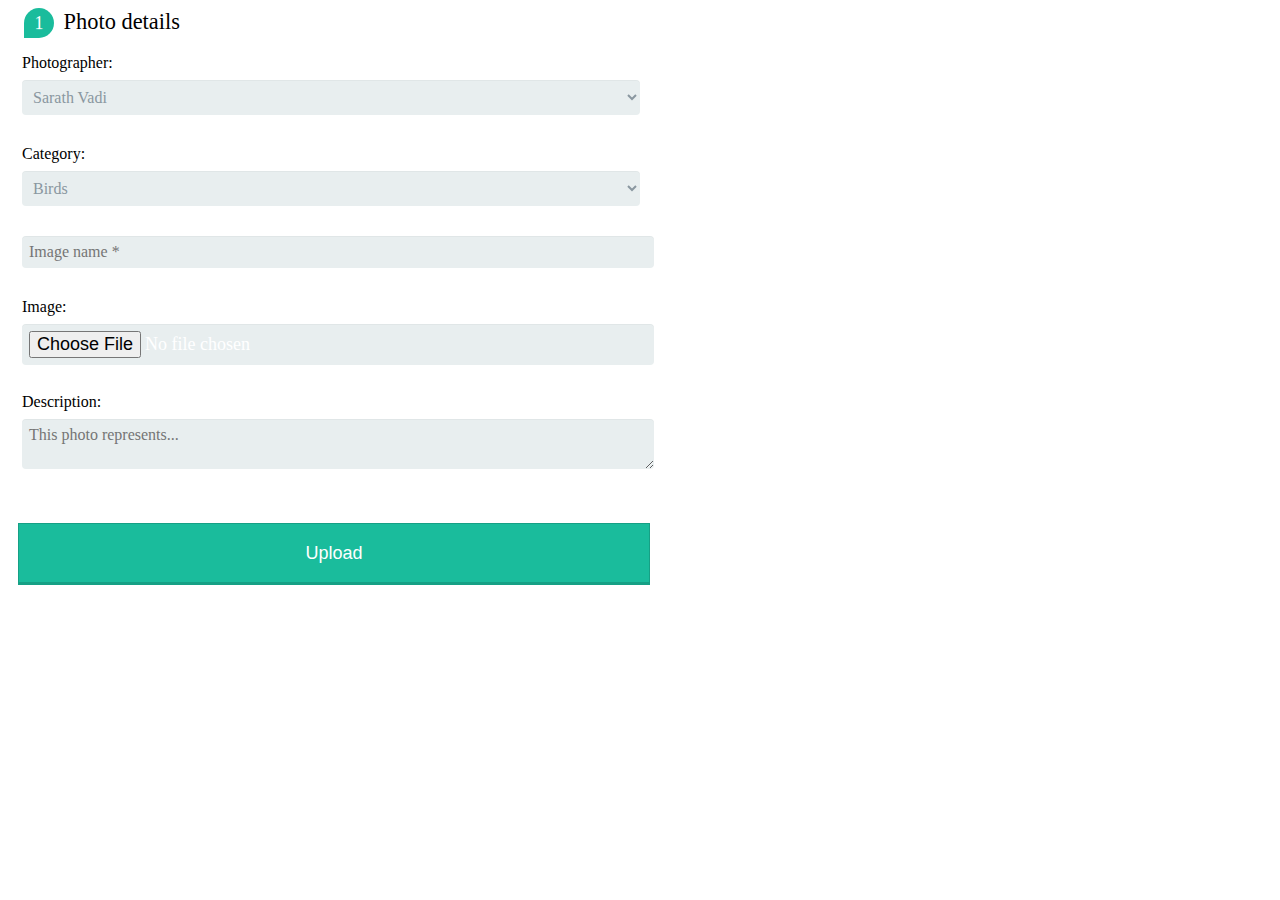
<file: static/index.html>
<!DOCTYPE html>
<html>
<head>
<link rel="stylesheet" href="styles.css">
</head>

<body>

	<div class="main-container">
		<form action="photo_gallery/photos" method="POST" enctype="multipart/form-data">
			<fieldset>
				<legend>
					<span class="number">1</span> Photo details
				</legend>
				
				<label for="photographer">Photographer:</label>
				<select id="photographer" name="photographer">
				  <option value="1">Sarath Vadi</option>
				  <option value="2">Clemente Paollo</option>
				</select>
				
				<label for="category">Category:</label>
				<select id="category" name="category">
				  <option value="1">Birds</option>
				</select>			
				
				<input type="text" name="name" placeholder="Image name *"> 	

				<label for="file">Image:</label>
				<input type="file" id="file" name="file" value="File">
				<br> 
				<label for="description">Description:</label>
				<textarea id="description" name="description" placeholder="This photo represents..."></textarea>


			</fieldset>
			<input type="submit" value="Upload" />
		</form>
	</div>

</body>
</html>
</file>
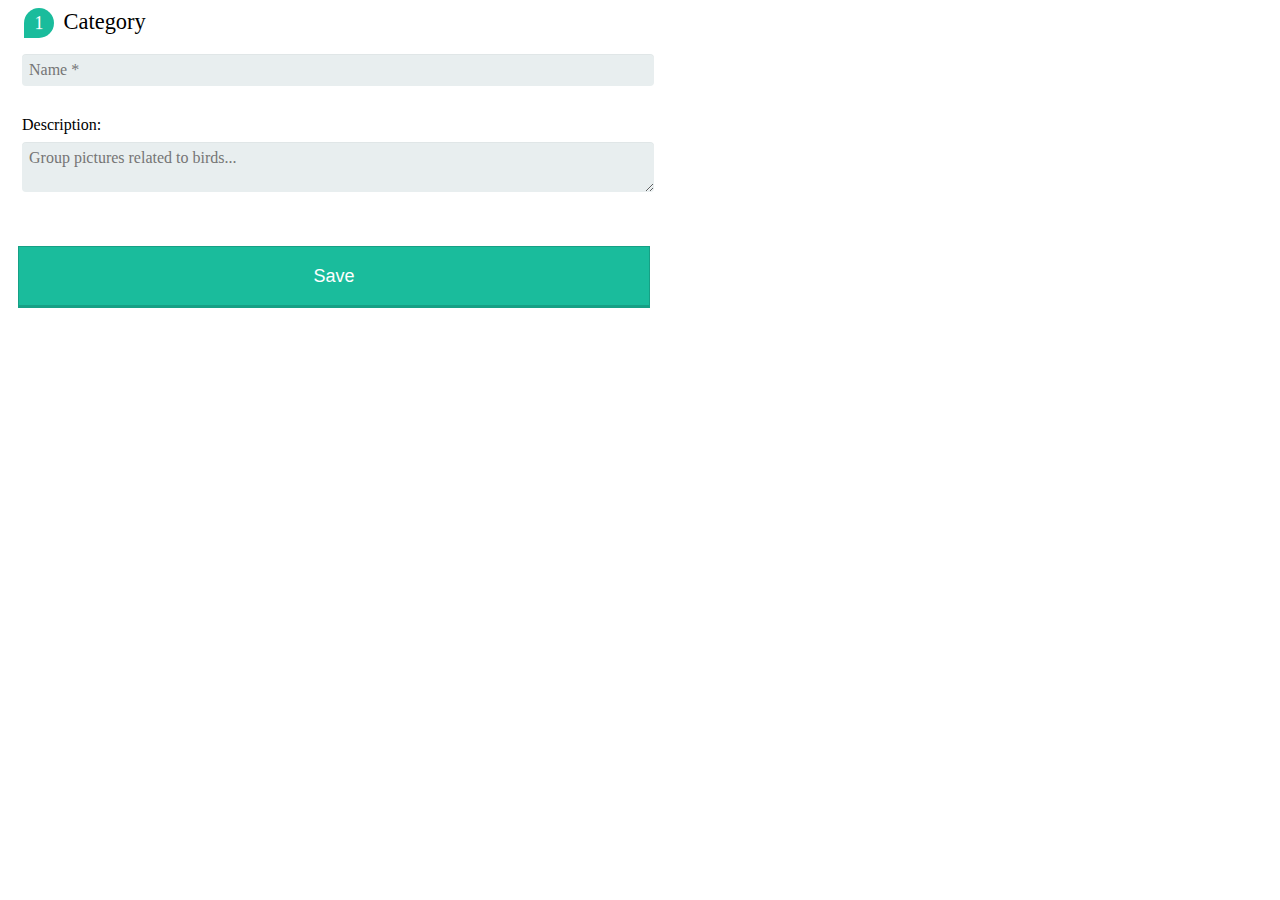
<file: static/categories.html>
<!DOCTYPE html>
<html>
<head>
<link rel="stylesheet" href="styles.css">
</head>

<body>

	<div class="main-container">
		<form action="photo_gallery/categories" method="POST" enctype="application/x-www-form-urlencoded">
			<fieldset>
				<legend>
					<span class="number">1</span> Category
				</legend>
				<input type="text" name="name" placeholder="Name *"> 
				<label for="description">Description:</label>
				<textarea name="description" placeholder="Group pictures related to birds..."></textarea>

			</fieldset>
			<input type="submit" value="Save" />
		</form>
	</div>

</body>
</html>
</file>
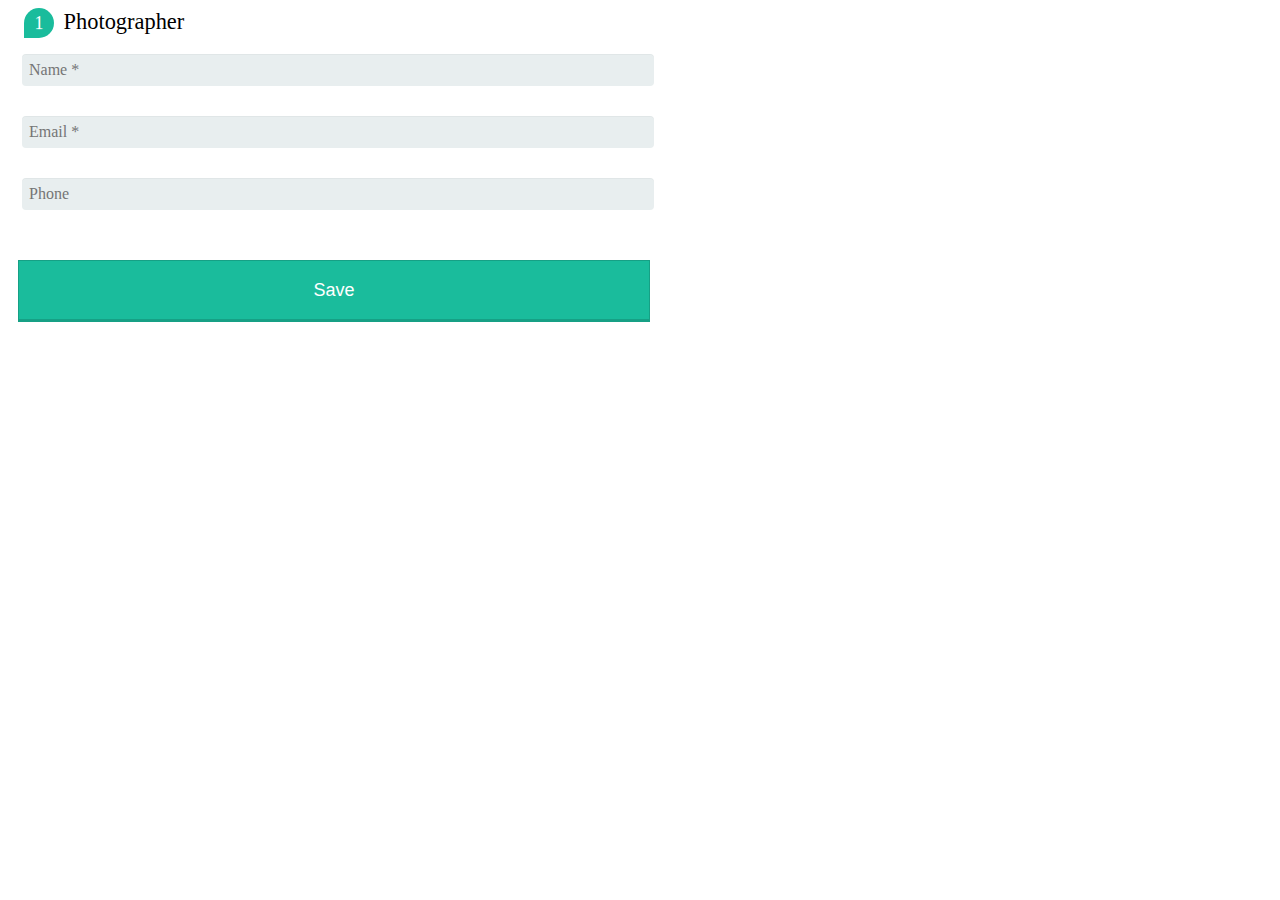
<file: static/photographers.html>
<!DOCTYPE html>
<html>
<head>
<link rel="stylesheet" href="styles.css">
</head>

<body>

	<div class="main-container">
		<form action="photo_gallery/photographers" method="POST" enctype="application/x-www-form-urlencoded">
			<fieldset>
				<legend>
					<span class="number">1</span> Photographer
				</legend>
				<input type="text" name="name" placeholder="Name *"> 
				<input type="email" name="email" placeholder="Email *"> 
				<input type="tel" name="phone" placeholder="Phone ">

			</fieldset>
			<input type="submit" value="Save" />
		</form>
	</div>

</body>
</html>
</file>
<file: static/styles.css>
<style type ="text /css"> 
. main-container {
	max-width: 200px;
	width: 100%;
	width: 100%;
	margin: 0 auto;
	position: relative;
}

.main-container fieldset{
    border: none;
}

.main-container legend {
    font-size: 1.4em;
    margin-bottom: 10px;
}

.main-container label {
    display: block;
    margin-bottom: 8px;
}

.main-container input[type="text"],
.main-container input[type="date"],
.main-container input[type="datetime"],
.main-container input[type="email"],
.main-container input[type="tel"],
.main-container input[type="number"],
.main-container input[type="search"],
.main-container input[type="time"],
.main-container input[type="url"],
.main-container input[type="file"],
.main-container textarea,
.main-container select {
    font-family: Georgia, "Times New Roman", Times, serif;
    background: rgba(255,255,255,.1);
    border: none;
    border-radius: 4px;
    font-size: 16px;
    margin: 0;
    outline: 0;
    padding: 7px;
    width: 50%;
    background-color: #e8eeef;
    color:#8a97a0;
    box-shadow: 0 1px 0 rgba(0,0,0,0.03) inset;
    margin-bottom: 30px;
    
}

.main-container input[type="text"]:focus,
.main-container input[type="date"]:focus,
.main-container input[type="datetime"]:focus,
.main-container input[type="email"]:focus,
.main-container input[type="number"]:focus,
.main-container input[type="search"]:focus,
.main-container input[type="time"]:focus,
.main-container input[type="url"]:focus,
.main-container input[type="file"]:focus,
.main-container textarea:focus,
.main-container select:focus{
    background: #d2d9dd;
}


.main-container select{
    -webkit-appearance: menulist-button;
    height:35px;
}
.main-container .number {
    background: #1abc9c;
    color: #fff;
    height: 30px;
    width: 30px;
    display: inline-block;
    font-size: 0.8em;
    margin-right: 4px;
    line-height: 30px;
    text-align: center;
    text-shadow: 0 1px 0 rgba(255,255,255,0.2);
    border-radius: 15px 15px 15px 0px;
}

.main-container input[type="file"]
{
    position: relative;
    display: block;
    color: #FFF;
    
    font-size: 18px;
    padding: 7px;
    font-style: normal;
    width: 50%;
    
    border-width: 1px 1px 3px;
    margin-bottom: 10px;
}

.main-container input[type="submit"],
.main-container input[type="button"]
{
	margin: 10px;
    position: relative;
    display: block;
    padding: 19px 39px 18px 39px;
    color: #FFF;
    background: #1abc9c;
    font-size: 18px;
    text-align: center;
    font-style: normal;
    width: 50%;
    border: 1px solid #16a085;
    border-width: 1px 1px 3px;
    margin-bottom: 10px;
}

.main-container input[type="submit"]:hover,
.main-container input[type="button"]:hover
{
    background: #109177;
}
</style>
</file>
